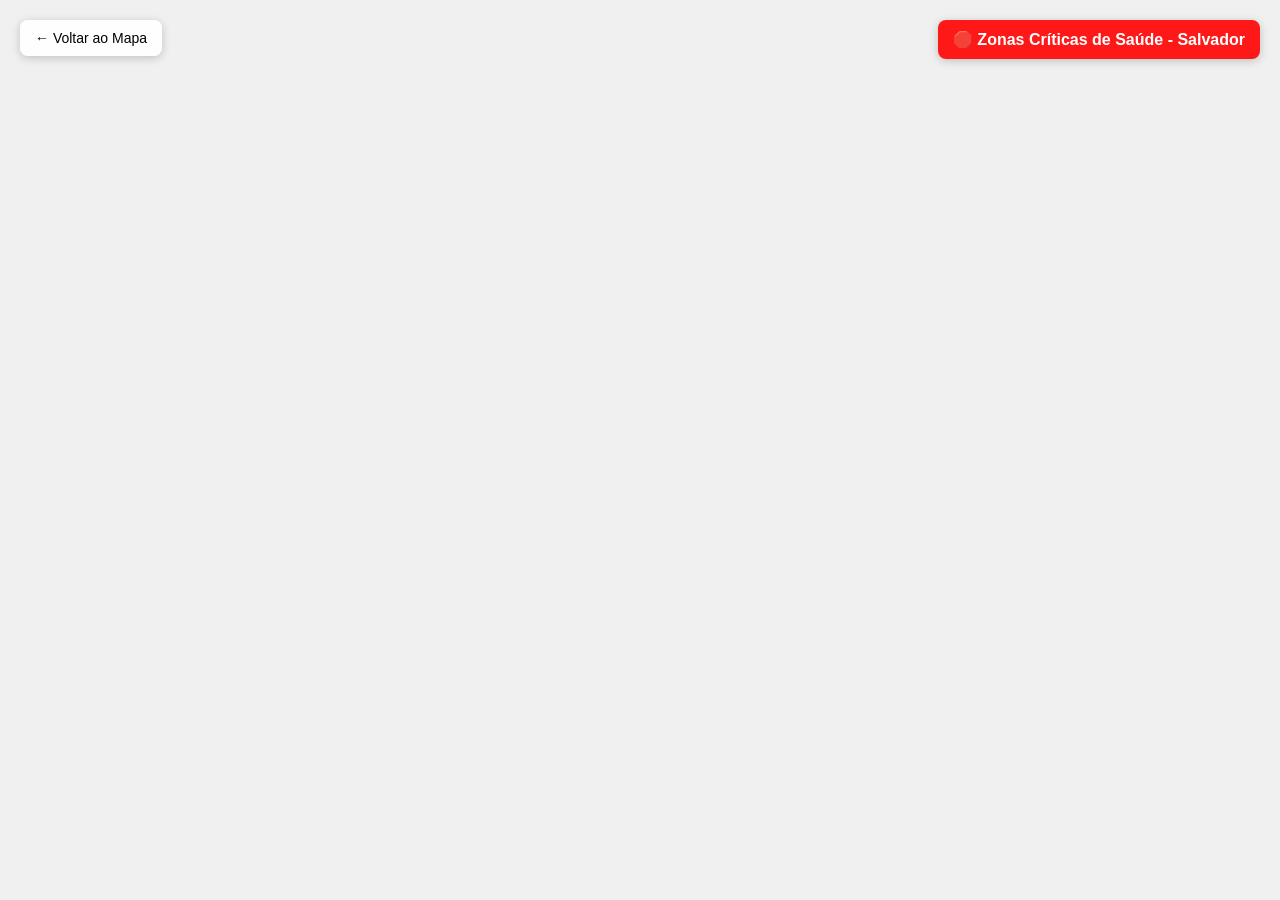
<file: zonas-criticas.html>
<!DOCTYPE html>
<html lang="pt-br">
<head>
    <meta charset="UTF-8">
    <meta name="viewport" content="width=device-width, initial-scale=1.0">
    <title>Zonas Críticas - Salvador - ArcGIS</title>

    <script type="module" src="https://js.arcgis.com/5.0/embeddable-components/"></script>

    <style>
        /* Reset de CSS para garantir que nada escape da tela */
        html, body {
            margin: 0;
            padding: 0;
            width: 100%;
            height: 100%;
            overflow: hidden;
            background-color: #f0f0f0;
        }

        /* Faz o componente ocupar exatamente o tamanho da janela do navegador */
        arcgis-embedded-map {
            display: block;
            width: 100vw;
            height: 100vh;
        }

        /* Ajuste opcional: Esconder barras de rolagem que o componente possa criar */
        body {
            display: flex;
            justify-content: center;
            align-items: center;
        }

        /* Botão de voltar */
        .back-button {
            position: fixed;
            top: 20px;
            left: 20px;
            z-index: 1000;
            background: rgba(255, 255, 255, 0.9);
            border: none;
            border-radius: 8px;
            padding: 10px 15px;
            cursor: pointer;
            font-family: Arial, sans-serif;
            font-size: 14px;
            box-shadow: 0 2px 10px rgba(0,0,0,0.2);
            transition: all 0.3s;
        }

        .back-button:hover {
            background: rgba(255, 255, 255, 1);
            transform: translateY(-2px);
        }

        /* Título */
        .title-overlay {
            position: fixed;
            top: 20px;
            right: 20px;
            z-index: 1000;
            background: rgba(255, 0, 0, 0.9);
            color: white;
            border-radius: 8px;
            padding: 10px 15px;
            font-family: Arial, sans-serif;
            font-size: 16px;
            font-weight: bold;
            box-shadow: 0 2px 10px rgba(0,0,0,0.2);
        }
    </style>
</head>
<body>

    <button class="back-button" onclick="window.history.back()">← Voltar ao Mapa</button>

    <div class="title-overlay">
        🛑 Zonas Críticas de Saúde - Salvador
    </div>

    <arcgis-embedded-map
        item-id="a1026f40bae447f6bdca3906f5c8d312"
        theme="light"
        time-zone-label-enabled
        center="-38.48812842165289,-12.979918675311286"
        scale="72223.819286"
        portal-url="https://www.arcgis.com">
    </arcgis-embedded-map>

</body>
</html>
</file>
